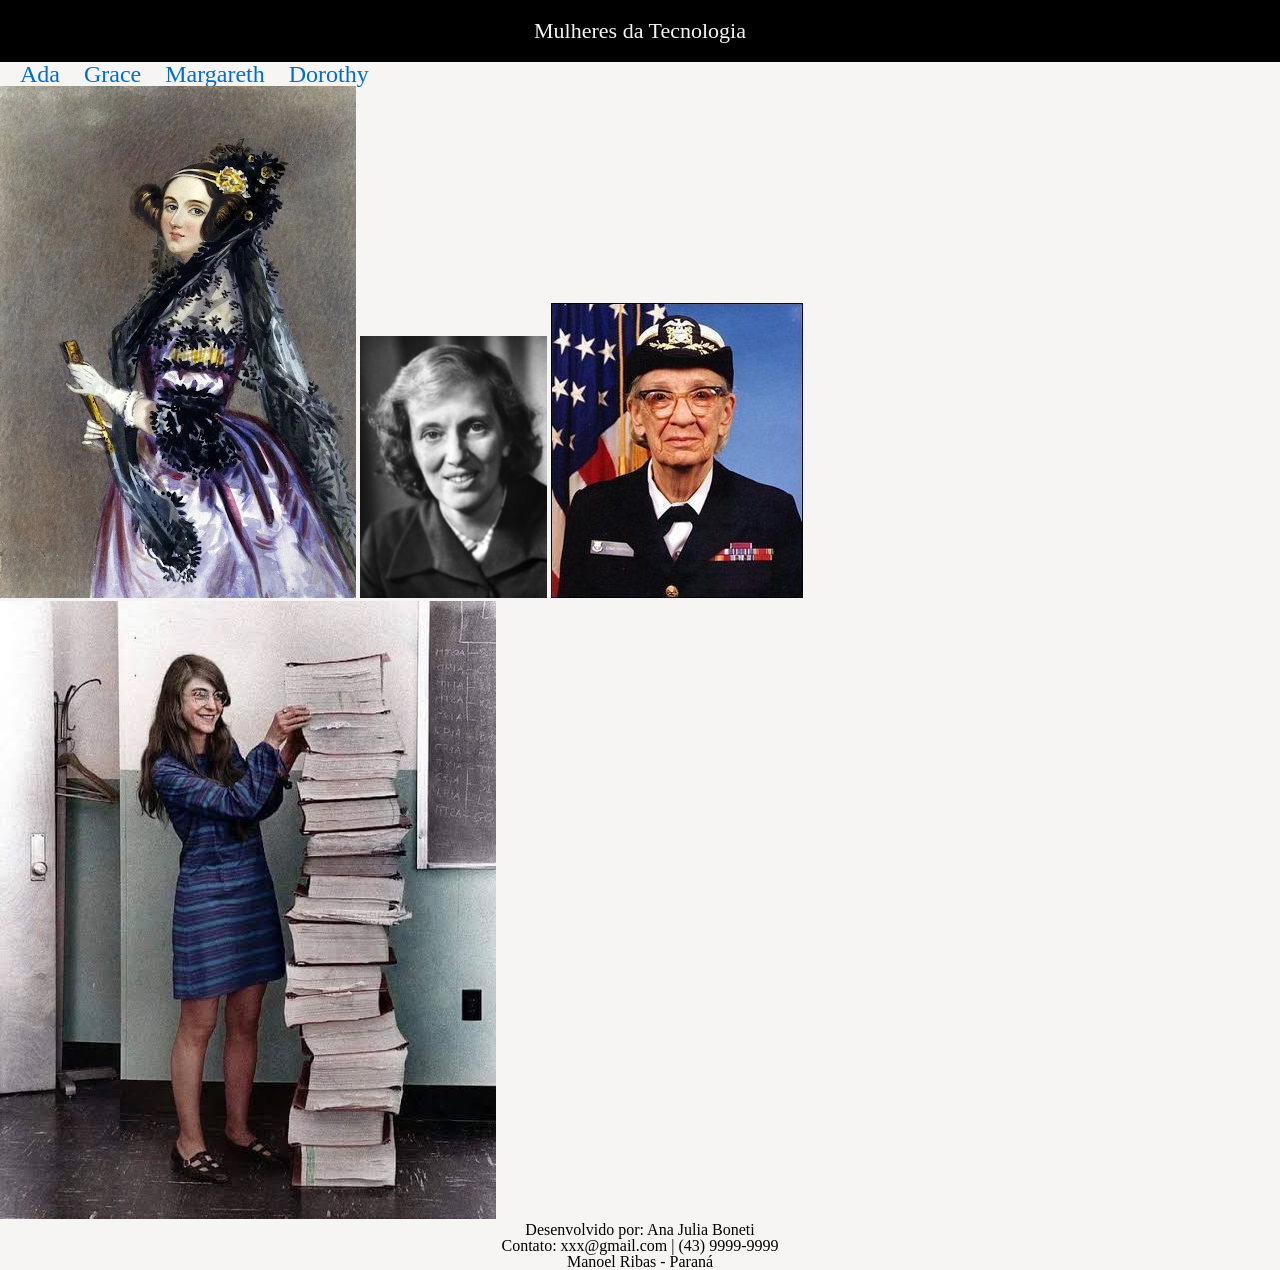
<file: index.html>
<!DOCTYPE html>
<html lang="pt-br">

<head>
    <meta charset="UTF-8">
    <meta name="viewport" content="width=device-width, initial-scale=1.0">
    <title>Index de acesso a todas as páginas </title>
    <link rel="stylesheet" href="reset.css">
    <link rel="stylesheet" href="style.css">
</head>

<body>

    <header class="cabecalho">
        <h1 id="titulo"> Mulheres da Tecnologia </h1>
    </header>
    
    <nav class="menu">
        <ul>
            <li> <a href="ada.html"> Ada </a></li>
            <li> <a href="grace.html"> Grace </a> </li>
            <li> <a href="margareth.html"> Margareth </a> </li>
            <li> <a href="dorothy.html"> Dorothy </a></li>
        </ul>

        <ul>
            <img src="img/ada-lovelace.webp" alt="">
            <img src="img/Dorothy-e1590146692343.jpg" alt="">
            <img src="img/Gracehopper_thumb.jpg" alt="">
            <img src="img/images (9).jpeg" alt="">
        </ul>

    </nav>

    <footer>
        <p>
            <b>Desenvolvido por:</b> <i> Ana Julia Boneti </i> <br>
            <b>Contato:</b> <i>xxx@gmail.com | (43) 9999-9999 </i> <br>
            <i> Manoel Ribas - Paraná </i>
        </p>
    </footer>
</body>

</html>
</file>
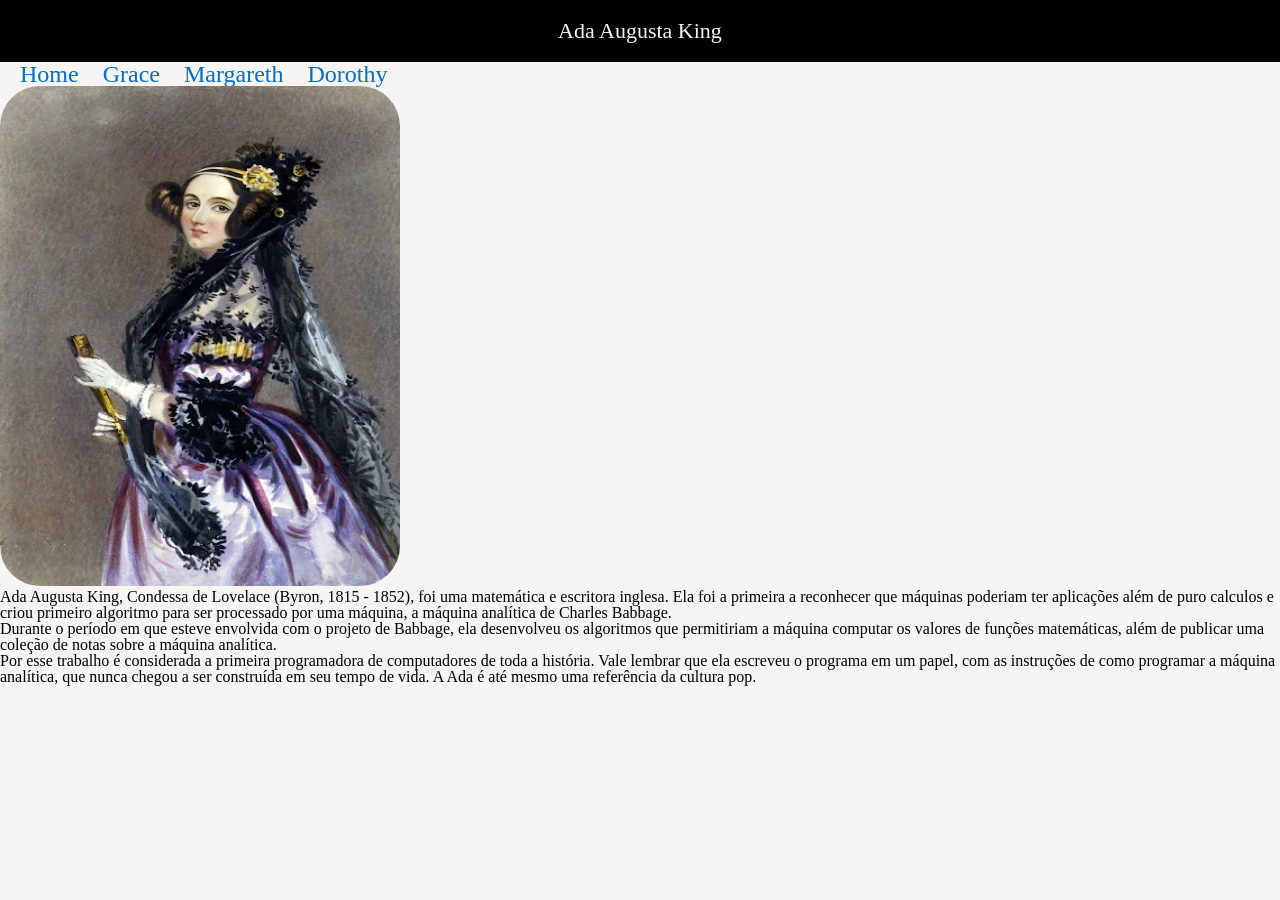
<file: ada.html>
<!DOCTYPE html>
<html lang="pt-br">

<head>
    <meta charset="UTF-8">
    <meta name="viewport" content="width=device-width, initial-scale=1.0">
    <link rel="stylesheet" href="reset.css">
    <link rel="stylesheet" href="style.css">
    <title> Ada Augusta King - Ada Lovelace </title>
</head>

<body>
    <header class="cabecalho">
        <h1 id="titulo"> Ada Augusta King </h1>
    </header>

     <nav class="menu">
        <ul>
            <li> <a href="index.html"> Home </a></li>
            <li> <a href="grace.html"> Grace </a> </li>
            <li> <a href="margareth.html"> Margareth </a> </li>
            <li> <a href="dorothy.html"> Dorothy </a></li>
        </ul>
    </nav>

    <img src="img/ada-lovelace.webp" alt="Ada Lovelace" class="imgcentro">
    <p> Ada Augusta King, Condessa de Lovelace (Byron, 1815 - 1852), foi uma matemática e escritora inglesa. Ela foi a
        primeira a reconhecer que máquinas poderiam ter aplicações além de puro calculos e criou primeiro algoritmo para
        ser processado por uma máquina, a máquina analítica de Charles Babbage.</p>

    <p> Durante o período em que esteve envolvida com o projeto de Babbage, ela desenvolveu os algoritmos que
        permitiriam a máquina computar  os valores de funções matemáticas, além de publicar uma coleção de notas
        sobre a máquina analítica.</p>

    <p> Por esse trabalho é considerada a primeira programadora de computadores de toda a história. Vale lembrar que ela
        escreveu o programa em um papel, com as instruções de como programar a máquina analítica, que nunca chegou a ser
        construída em seu tempo de vida. A Ada é até mesmo uma referência da cultura pop. </p>

</html>
</file>
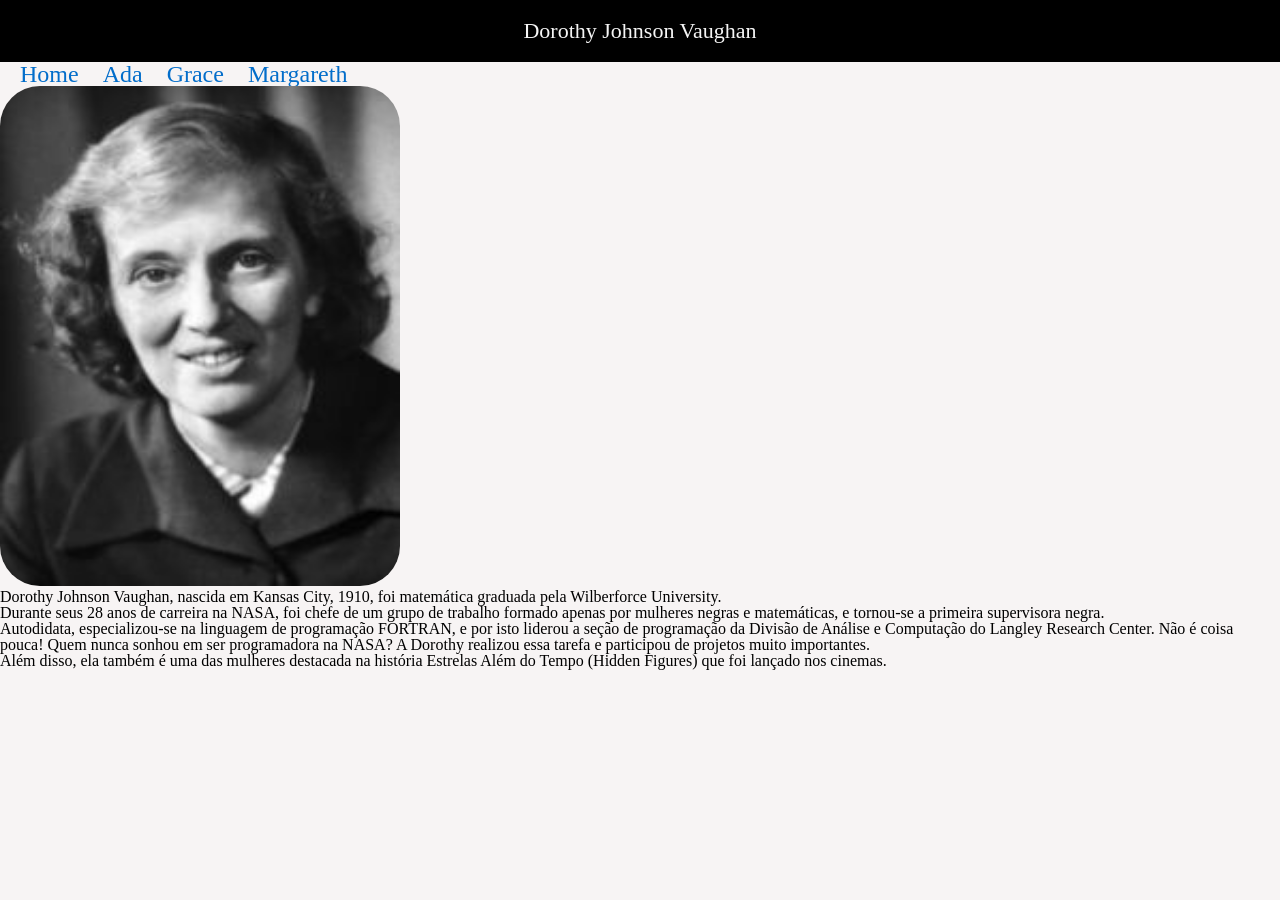
<file: dorothy.html>
<!DOCTYPE html>
<html lang="pt-br">

<head>
    <meta charset="UTF-8">
    <meta name="viewport" content="width=device-width, initial-scale=1.0">
    <link rel="stylesheet" href="reset.css">
    <link rel="stylesheet" href="style.css">
    <title> Dorothy Johnson Vaughan </title>
</head>

<body>
    <header class="cabecalho">
        <h1 id="titulo"> Dorothy Johnson Vaughan </h1>
    </header>

     <nav class="menu">
        <ul>
            <li> <a href="index.html"> Home </a></li>
            <li> <a href="ada.html"> Ada </a></li>
            <li> <a href="grace.html"> Grace </a> </li>
            <li> <a href="margareth.html"> Margareth </a> </li>
        </ul>
    </nav>

    <img src="img/Dorothy-e1590146692343.jpg" alt="Foto de Dorothy Johnson Vaughan" class="imgcentro">

    <p>Dorothy Johnson Vaughan, nascida em Kansas City, 1910, foi matemática graduada pela Wilberforce University.</p>

    <p> Durante seus 28 anos de carreira na NASA, foi chefe de um grupo de trabalho formado apenas por mulheres negras e
        matemáticas, e tornou-se a primeira supervisora negra.</p>

    <p>Autodidata, especializou-se na linguagem de programação FORTRAN, e por isto liderou a seção de programação da
        Divisão de Análise e Computação do Langley Research Center. Não é coisa pouca! Quem nunca sonhou em ser
        programadora na NASA? A Dorothy realizou essa tarefa e participou de projetos muito importantes.</p>

    <p>Além disso, ela também é uma das mulheres destacada na história Estrelas Além do Tempo (Hidden Figures) que foi
        lançado nos cinemas.</p>
</body>

</html>
</file>
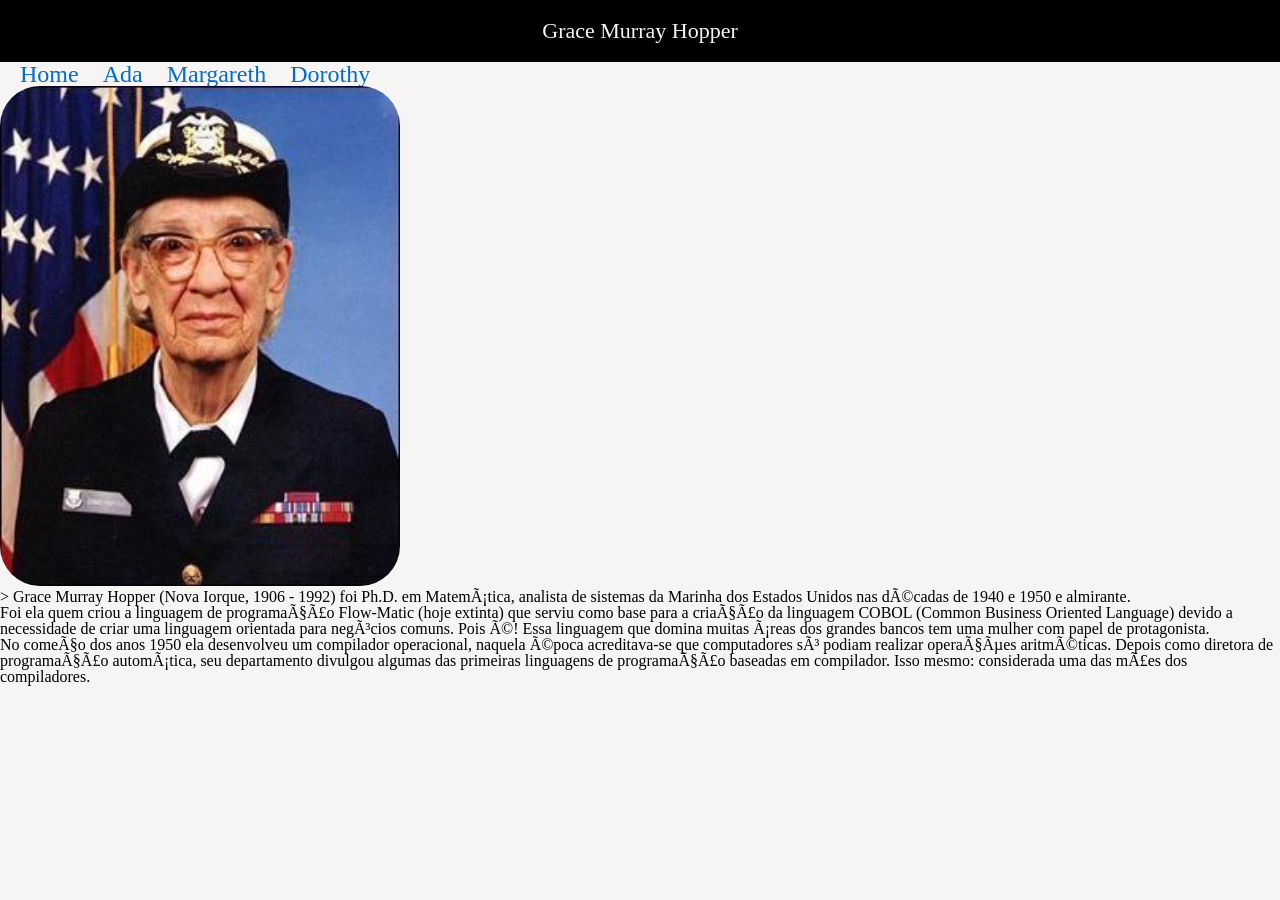
<file: grace.html>
<!DOCTYPE html>
<html lang="">

<head>
    <meta charset="">
    <meta name="viewport" content="width=device-width, initial-scale=1.0">
    <title> Grace Murray Hopper </title>
    <link rel="stylesheet" href="reset.css">
    <link rel="stylesheet" href="style.css">
</head>

<body>
    <header class="cabecalho">
    <h1> Grace Murray Hopper </h1>
    </header>

     <nav class="menu">
        <ul>
            <li> <a href="index.html"> Home </a></li>
            <li> <a href="ada.html"> Ada </a></li>
            <li> <a href="margareth.html"> Margareth </a> </li>
            <li> <a href="dorothy.html"> Dorothy </a></li>
        </ul>
        </nav>

    <img src="img/Gracehopper_thumb.jpg" alt="Grace Murray Hopper" class="imgcentro">
    <p>> Grace Murray Hopper (Nova Iorque, 1906 - 1992) foi Ph.D. em Matemática, analista de sistemas da
        Marinha dos Estados Unidos nas décadas de 1940 e 1950 e almirante.</p>

    <p> Foi ela quem criou a linguagem de programação Flow-Matic (hoje extinta) que serviu como base para a criação da
        linguagem COBOL (Common Business Oriented Language) devido a necessidade de criar uma linguagem orientada para
        negócios comuns. Pois é! Essa linguagem que domina muitas áreas dos grandes bancos tem uma mulher com papel de
        protagonista.</p>

    <p>No começo dos anos 1950 ela desenvolveu um compilador operacional, naquela época acreditava-se que
        computadores só podiam realizar operações aritméticas. Depois como diretora de programação automática, seu
        departamento divulgou algumas das primeiras linguagens de programação baseadas em compilador. Isso mesmo:
        considerada uma das mães dos compiladores. </p>
</body>

</html>
</file>
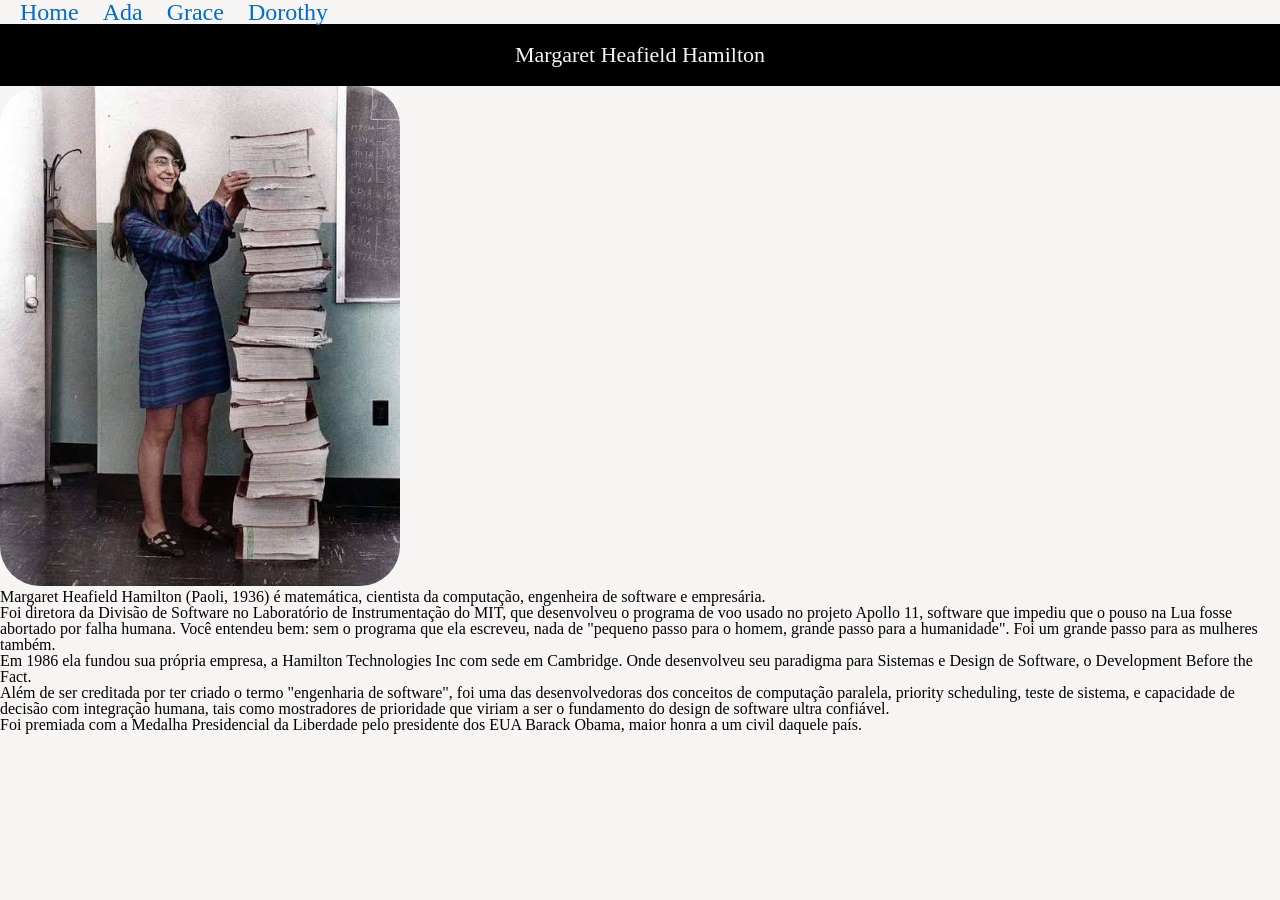
<file: margareth.html>
<!DOCTYPE html>
<html lang="pt-br">

<head>
    <meta charset="UTF-8">
    <meta name="viewport" content="width=device-width, initial-scale=1.0">
    <link rel="stylesheet" href="reset.css">
    <link rel="stylesheet" href="style.css">
    <title> Margareth Heafield Hamilton </title>
</head>

 <nav class="menu">
        <ul>
            <li> <a href="index.html"> Home </a></li>
            <li> <a href="ada.html"> Ada </a></li>
            <li> <a href="grace.html"> Grace </a> </li>
            <li> <a href="dorothy.html"> Dorothy </a></li>
        </ul>
        </nav>

<body>
    <header class="cabecalho">
        <h1 id="titulo"> Margaret Heafield Hamilton </h1>
    </header>

    <img src="img/images (9).jpeg"
        alt="Grupo de Formadores PC EM" class="imgcentro">

    <p class="texto"> Margaret Heafield Hamilton (Paoli, 1936) é matemática, cientista da computação, engenheira de
        software e empresária.</p>

    <p>Foi diretora da Divisão de Software no Laboratório de Instrumentação do MIT, que desenvolveu o programa de voo
        usado no projeto Apollo 11, software que impediu que o pouso na Lua fosse abortado por falha humana. Você
        entendeu bem: sem o programa que ela escreveu, nada de "pequeno passo para o homem, grande passo para a
        humanidade". Foi um grande passo para as mulheres também.</p>

    <p class="texto"> Em 1986 ela fundou sua própria empresa, a Hamilton Technologies Inc com sede em Cambridge. Onde
        desenvolveu seu paradigma para Sistemas e Design de Software, o Development Before the Fact. </p>

    <p> Além de ser creditada por ter criado o termo "engenharia de software", foi uma das desenvolvedoras dos conceitos
        de computação paralela, priority scheduling, teste de sistema, e capacidade de decisão com integração humana,
        tais como mostradores de prioridade que viriam a ser o fundamento do design de software ultra confiável. </p>

    <p> Foi premiada com a Medalha Presidencial da Liberdade pelo presidente dos EUA Barack Obama, maior honra a um
        civil daquele país. </p>
</body>

</html>
</file>
<file: style.css>
body {
    background-color: rgb(247, 244, 244);
    font-size: 16px;
}

.cabecalho {
    background-color: black;
    color: whitesmoke;
    padding-top: 30px;
    padding-bottom: 30px;
    font-size: 22px;
    padding: 20px;
    text-align: center;
    display: flex;
    justify-content: center;
    gap: 30%;
}

menu {
  text-align: end;
}

.menu ul a{
    color: rgb(2, 109, 202);
    font-size: 24px;
    text-align: right;
    margin-left: 20px;
    text-decoration: none;
}

#titulo {

}

.imgcentro {
    width: 400px;
    height: 500px;
    border-radius: 40px;
    align-items: center;
    
} 

.texto {

}


ul {
    font-size: 16px;
}

li {
    display: inline-block;

}

li a {
    font-size: 50px;

}

button {
    font-size: 16px;
    color: rgb(70, 13, 13);
}

footer {
    text-align: center;
}
</file>
